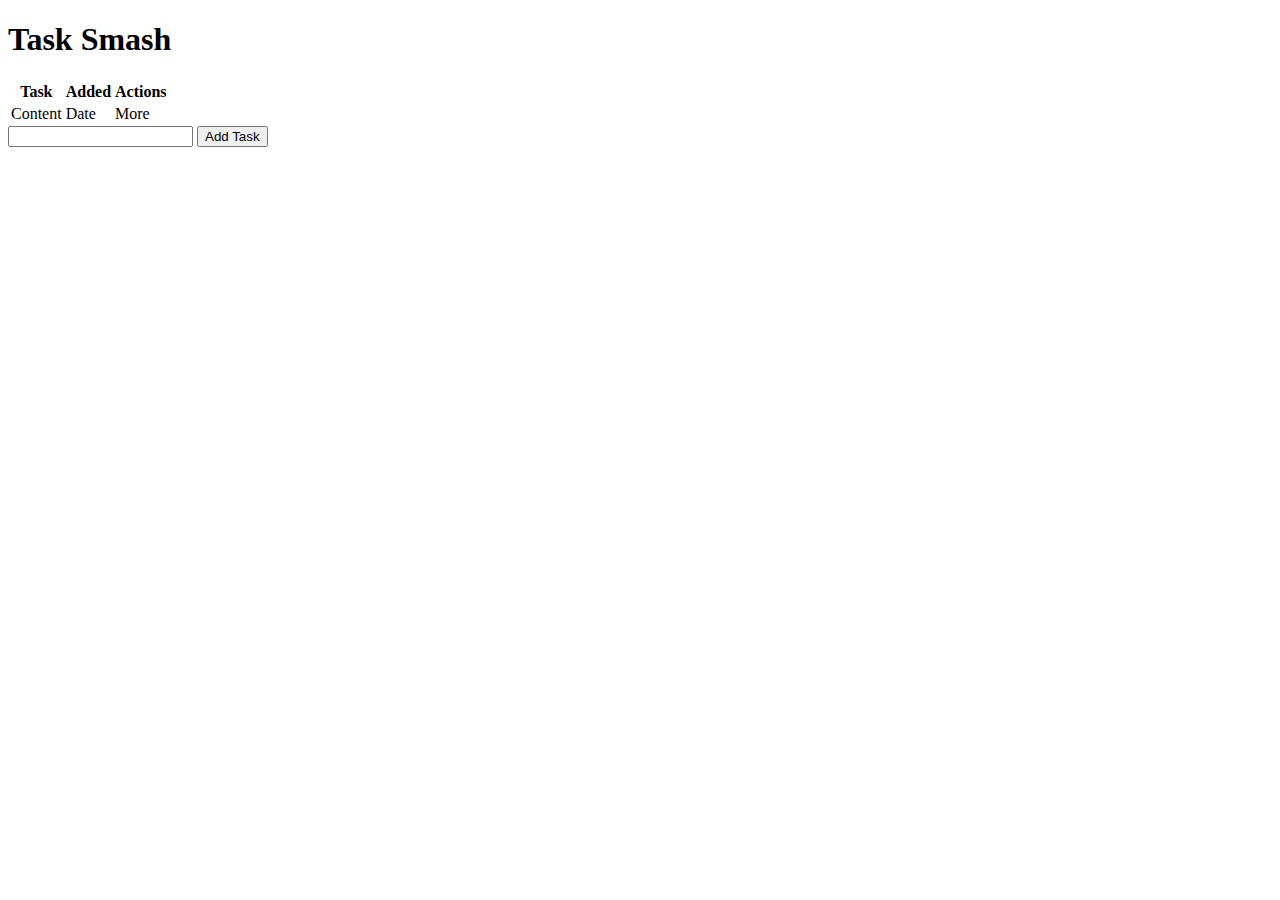
<file: templates/testing.html>
<!DOCTYPE html>
<html lang="en">
<head>
    <meta charset="UTF-8">
    <meta name="viewport" content="width=device-width, initial-scale=1.0">
    <title>Document</title>
</head>
<body>
    <div class="content">
        <h1>Task Smash</h1>
        <table>
            <tr>
                <th>Task</th>
                <th>Added</th>
                <th>Actions</th>
            </tr>
            <tr>
                <td>Content</td>
                <td>Date</td>
                <td>More</td>
            </tr>
        </table>

        <form action="">
            <input type="text" name="content" id="content">
            <input type="submit" value="Add Task" id="btn_add">
        </form>
    </div>
</body>
</html>
</file>
